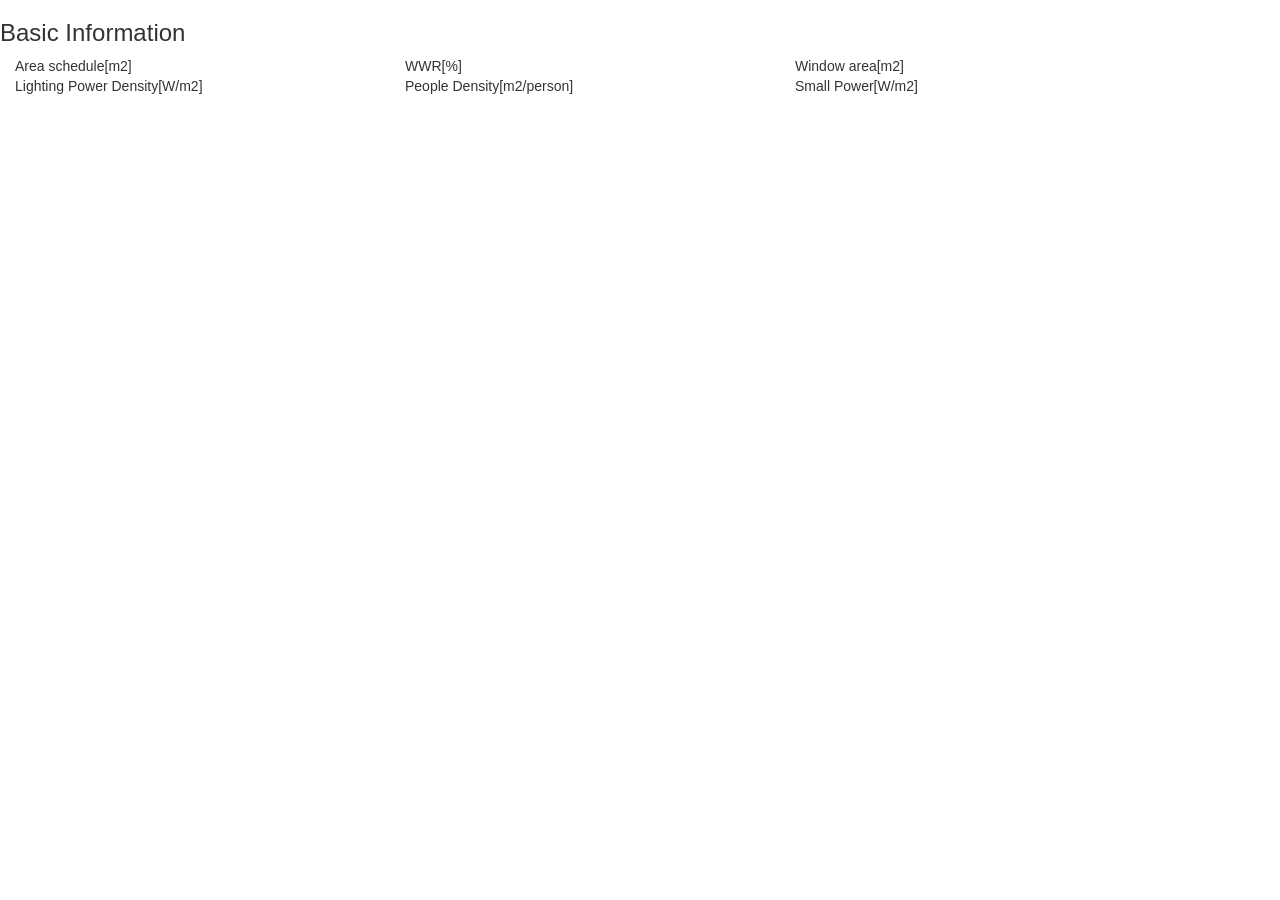
<file: bar.html>
<!DOCTYPE html>
<html>
<head>
    <meta charset="utf-8">
    <title>Lines</title>
    <link rel="stylesheet" type="text/css" href="static/vendor/css/bootstrap.min.css"/>
    <link rel="stylesheet" type="text/css" href="static/css/bar.css"/>
    <script src="https://d3js.org/d3.v3.min.js"></script>
    <script type="text/javascript" src="static/vendor/js/bootstrap.min.js"></script> 
    <script type="text/javascript" src="static/vendor/js/jquery-2.2.3.min.js"></script>
</head>
<style>

.bar {
  fill: steelblue;
}

.bar:hover {
  fill: brown;
}

.axis--x path {
  display: none;
}

</style>
<body>
<div class="container">
    <div class="row">
    <h3>Basic Information</h3>
    </div>
    <div class="row">
        <div class="col-md-4" id="hbar">Area schedule[m2]</div>
        <div class="col-md-4" id="hbar4">WWR[%]</div>
        <div class="col-md-4" id="hbar5">Window area[m2]</div>
    </div>
    <div class="row">
        <div class="col-md-4" id="hbar1">Lighting Power Density[W/m2]</div>
        <div class="col-md-4" id="hbar2">People Density[m2/person]</div>
        <div class="col-md-4" id="hbar3">Small Power[W/m2]</div>
    </div>

    

</div>

<script type="text/javascript" src="static/js/bar.js"></script>
<script type="text/javascript" src="static/js/hbar2.js"></script>

</body>

</html>
</file>
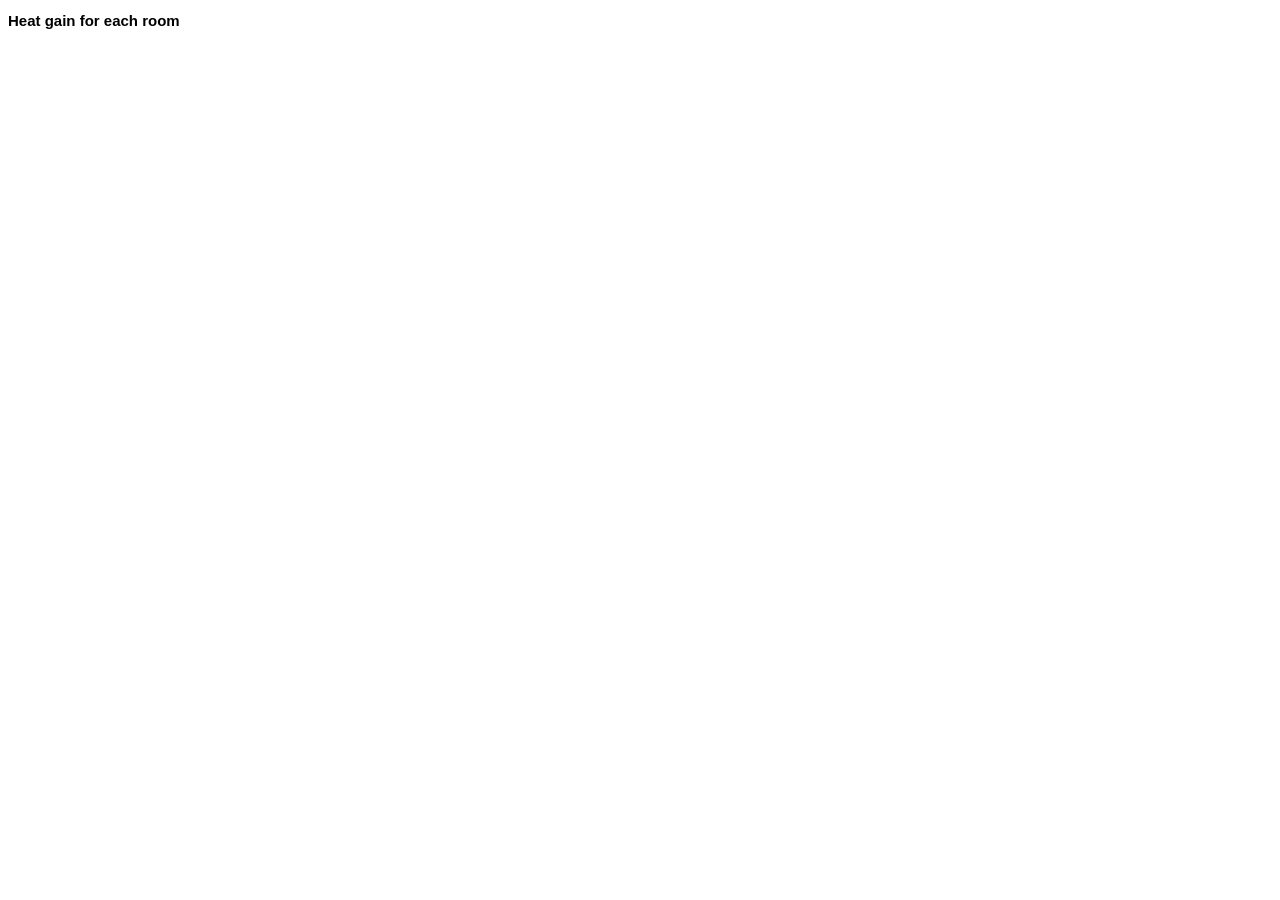
<file: donut2.html>
<!DOCTYPE html>
<meta charset="utf-8">
<style>

body {
  font: 10px sans-serif;
}

svg {
  padding: 10px 0 0 10px;
}

.arc {
  stroke: #fff;
}

</style>
<body>
<h2>Heat gain for each room</h2>
<script src="//d3js.org/d3.v3.min.js"></script>
<script>

var radius = 120,
    padding = 10;
/*
var color = d3.scale.linear() // <-A
    .range(["#ee4035", "#f37736"])
    .interpolate(d3.interpolateRgb);
*/
var color=d3.scale.category20()
//var color = d3.scale.ordinal()
//    .range(["#98abc5", "#8a89a6", "#7b6888", "#6b486b", "#a05d56", "#d0743c", "#ff8c00"]);

var arc = d3.svg.arc()
    .outerRadius(radius)
    .innerRadius(radius - 30);

var pie = d3.layout.pie()
    .sort(null)
    .value(function(d) { return d.gain; });

d3.csv("static/csv/each_room2.csv", function(error, data) {
  if (error) throw error;
  //console.log(d3.keys(data[0]))
  row=d3.keys(data[0])
  row.shift();
  console.log(row)

  color.domain(row.filter(function(key) { return key !== "room"; }));

  data.forEach(function(d) {
    d.heat = color.domain().map(function(name) {
      return {name: name, gain: +d[name]};
    });
  });
  console.log(data[0])
  var legend = d3.select("body").append("svg")
      .attr("class", "legend")
      .attr("width", radius * 2)
      .attr("height", radius * 2)
    .selectAll("g")
      .data(color.domain().slice().reverse())
    .enter().append("g")
      .attr("transform", function(d, i) { return "translate(0," + i * 15 + ")"; });

  legend.append("rect")
      .attr("width", 12)
      .attr("height", 12)
      .style("fill", color);

  legend.append("text")
      .attr("x", 20)
      .attr("y", 5)
      .attr("dy", ".35em")
      .text(function(d) { return d; });

  var svg = d3.select("body").selectAll(".pie")
      .data(data)
    .enter().append("svg")
      .attr("class", "pie")
      .attr("width", radius * 2)
      .attr("height", radius * 2)
    .append("g")
      .attr("transform", "translate(" + radius + "," + radius + ")");
  console.log(data)
  svg.selectAll(".arc")
      .data(function(d) { return pie(d.heat); })
    .enter().append("path")
      .attr("class", "arc")
      .attr("d", arc)
      .style("fill", function(d) { return color(d.data.name); });

  svg.append("text")
      .attr("dy", ".35em")
      .style("text-anchor", "middle")
      .text(function(d) { return d.room.slice(0,-13); });

});

</script>
</file>
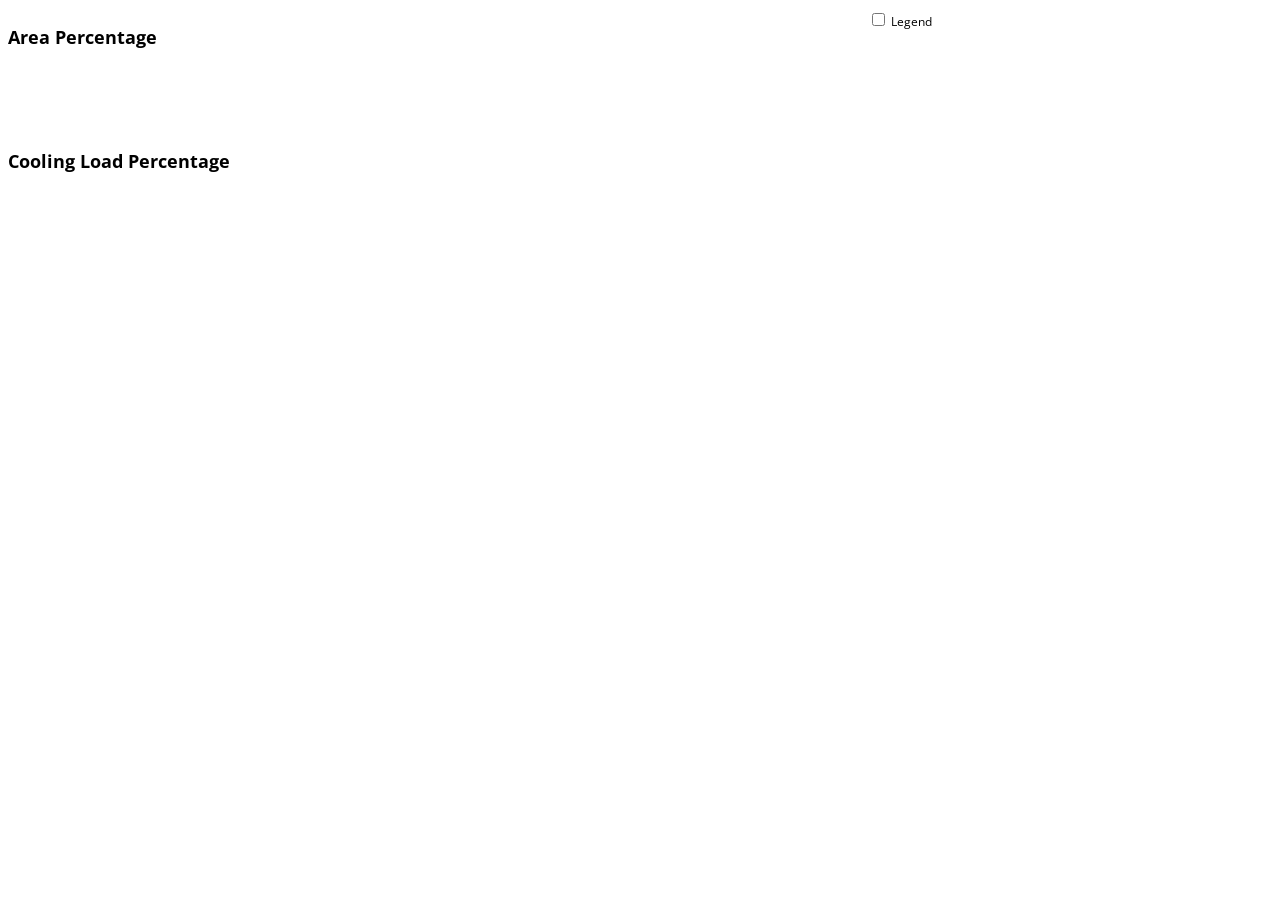
<file: sunburst.html>
<!DOCTYPE html>
<html>
  <head>
    <meta charset="utf-8">
    <title>Sequences sunburst</title>
    <script src="//d3js.org/d3.v3.min.js"></script>
    <link rel="stylesheet" type="text/css"
      href="https://fonts.googleapis.com/css?family=Open+Sans:400,600">
    <link rel="stylesheet" type="text/css" href="static/css/sunburst.css"/>
  </head>
  <body>
    <div id="main">
    <h2>Area Percentage</h2>
      <div id="sequence"></div>
      <div id="chart">
        <div id="explanation" style="visibility: hidden;">
          Area Percentage<br/>
          <span id="percentage"></span><br/>
          <span id="area"></span>
        </div>
      </div>
    </div>
    <div id="sidebar">
      <input type="checkbox" id="togglelegend"> Legend<br/>
      <div id="legend" style="visibility: hidden;"></div>
    </div>
    <div>

    <div id="main">
    <h2>Cooling Load Percentage</h2>
      <div id="sequence"></div>
      <div id="chart-load">
        <div id="explanation" style="visibility: hidden;">
          Area Percentage<br/>
          <span id="percentage"></span><br/>
          <span id="area"></span>
        </div>
      </div>
    </div>
    <script type="text/javascript" src="static/js/sunburst.js"></script>
    <script type="text/javascript">
      // Hack to make this example display correctly in an iframe on bl.ocks.org
      //d3.select(self.frameElement).style("height", "700px");
  </script> 
  </body>
</html>
</file>
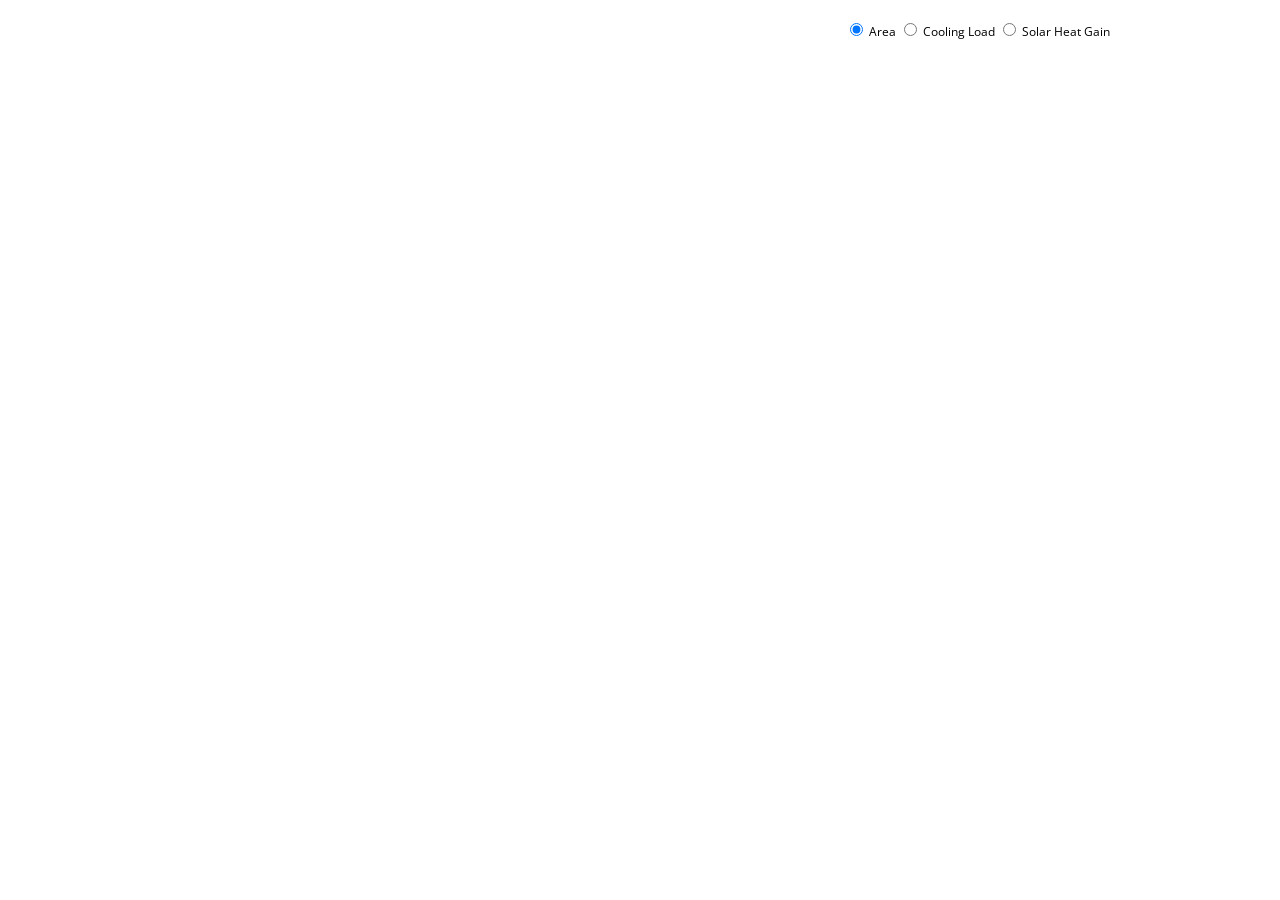
<file: treemap_test.html>
<!DOCTYPE html>
<html>
  <head>
    <meta charset="utf-8">
    <title>Sequences sunburst</title>
    <script src="//d3js.org/d3.v3.min.js"></script>
    <style>

      body {
        font-family: "Helvetica Neue", Helvetica, Arial, sans-serif;
        margin: auto;
        position: relative;
        width: 960px;
      }

      form {
        position: absolute;
        right: 10px;
        top: 10px;
      }

      .node {
        border: solid 1px white;
        font: 10px sans-serif;
        line-height: 12px;
        overflow: hidden;
        position: absolute;
        text-indent: 2px;
      }

      </style>
    <link rel="stylesheet" type="text/css"
      href="https://fonts.googleapis.com/css?family=Open+Sans:400,600">
    <link rel="stylesheet" type="text/css" href="static/css/sunburst.css"/>
  </head>
  <body>
    <form>
      <label><input type="radio" name="mode" value="area" checked> Area</label>
      <label><input type="radio" name="mode" value="load"> Cooling Load</label>
      <label><input type="radio" name="mode" value="gain"> Solar Heat Gain</label>
    </form>
    <script type="text/javascript" src="static/js/treemap_test.js"></script>
    <script type="text/javascript">
      // Hack to make this example display correctly in an iframe on bl.ocks.org
      //d3.select(self.frameElement).style("height", "700px");
  </script> 
  </body>
</html>
</file>
<file: static/css/bar.css>
body {
        font-family: "Helvetica Neue", Helvetica, Arial, sans-serif;
        width: 960px;
        height: 500px;
        position: relative;
    }

    svg {
        width: 100%;
        height: 100%;
        position: center;
    }

    .toolTip {
        font-family: "Helvetica Neue", Helvetica, Arial, sans-serif;
        position: absolute;
        display: none;
        width: auto;
        height: auto;
        background: none repeat scroll 0 0 white;
        border: 0 none;
        border-radius: 8px 8px 8px 8px;
        box-shadow: -3px 3px 15px #888888;
        color: black;
        font: 12px sans-serif;
        padding: 5px;
        text-align: center;
    }

    text {
        font: 10px sans-serif;
        color: black;
    }
    text.value {
        font-size: 80%;
        fill: black;
    }

    .axisHorizontal path{
        fill: none;
    }

    .axisHorizontal .tick line {
        stroke-width: 1;
        stroke: rgba(0, 0, 0, 0.2);
    }

    .bar {
        fill: steelblue;
        fill-opacity: .9;
    }
</file>
<file: static/css/sunburst.css>
body {
  font-family: 'Open Sans', sans-serif;
  font-size: 12px;
  font-weight: 400;
  background-color: #fff;
  width: 960px;
  height: 700px;
  margin-top: 10px;
}
path,#sequence{
  fill:green;
}

#main {
  float: left;
  width: 750px;
}

#sidebar {
  float: right;
  width: 100px;
}

#sequence {
  width: 600px;
  height: 70px;
}

#legend {
  padding: 10px 0 0 3px;
}

#sequence text, #legend text {
  font-weight: 600;
  fill: #fff;
}

#chart {
  position: relative;
}

#chart path {
  stroke: #fff;
}

#explanation {
  position: absolute;
  top: 140px;
  left: 305px;
  width: 140px;
  text-align: center;
  color: #666;
  z-index: -1;
}

#percentage {
  font-size: 2.5em;
}
</file>
